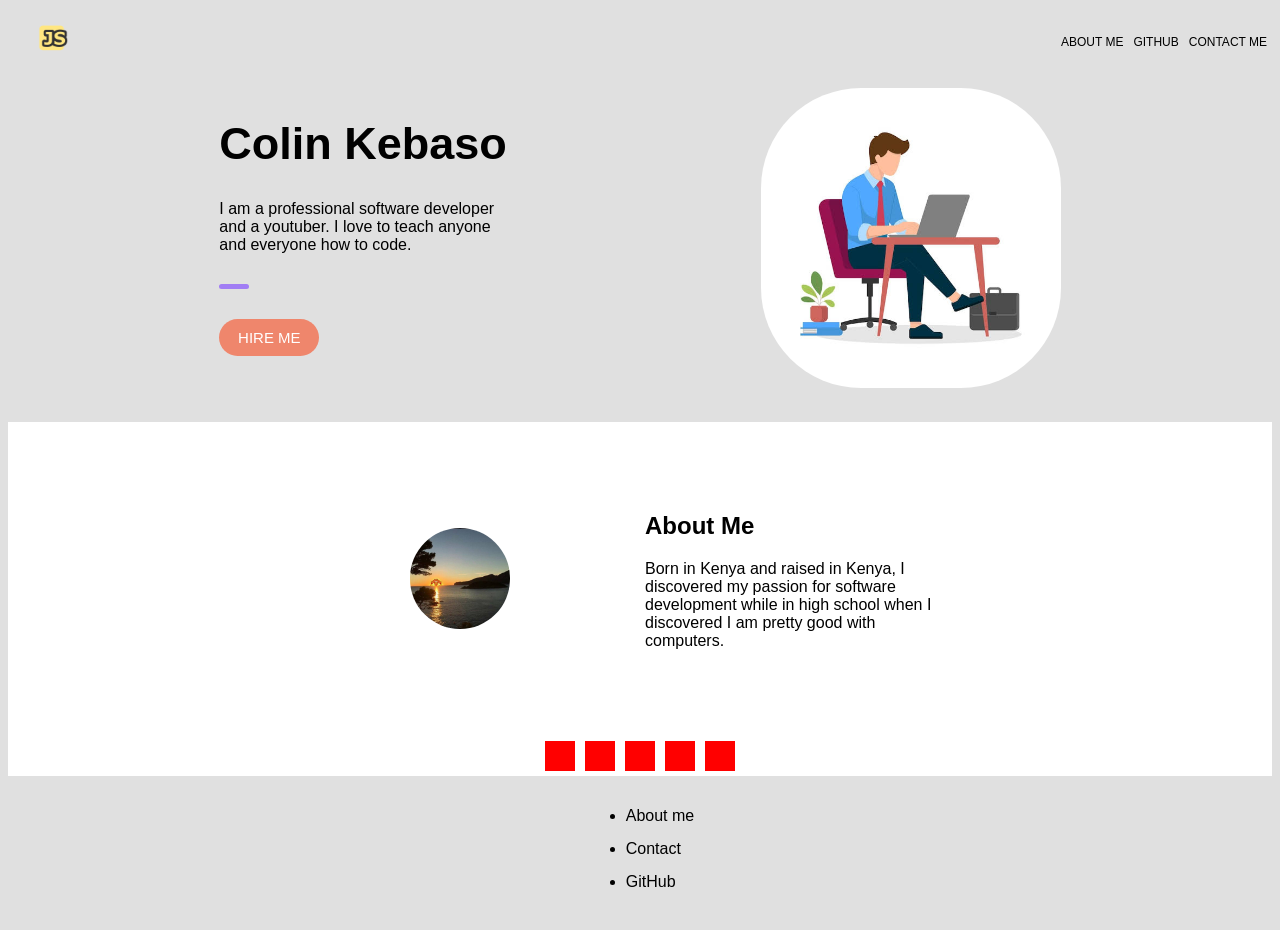
<file: index.html>
<!DOCTYPE html>
<html lang="en">
<head>
    <link rel="stylesheet" href="style.css">
    <meta charset="UTF-8">
    <meta name="viewport" content="width=device-width, initial-scale=1.0">
    <title>Colin Kebaso Portfolio</title>
</head>
<body> 

    <nav>
        <img class= "logo" src="images/javascript-logo.png" alt="A Logo">
        <ul class="nav-bar">
            <li><a href="#about-me">About me</a></li>
            <li><a href="https://github.com/Nyam1aka">GitHub</a></li>
            <li><a href="pages/contact.html">Contact me</a></li>
        </ul>
    </nav> 

    <div class="hero">

        <div class="hero-info">
            <h1 id="name">Colin Kebaso</h1>
            <p>I am a professional software developer and a youtuber.
                 I love to teach anyone and everyone how to code.</p>
            <div class="styled-break"></div>
            <div class="button">Hire me</div class="button">
        </div>

        <div>
            <img class="hero-image" src="images/working-illustration.jpeg" alt="Working Illustration Image">
        </div>
        
    </div> 

    <section>
        
        <div class="about-me">
            <img class="avatar" src="images\image1.jpg" alt="Colin Kebaso headshot">
        </div>

        <div class="info">
            <h2><a name="about-me">About Me</a></h2>
            <p>Born in Kenya and raised in Kenya, I discovered my passion
                for software development while in high school when I discovered
                I am pretty good with computers.
            </p>
        </div>
       

    </section>

  

    <section>
        <div class="test"></div>
        <div class="test"></div>
        <div class="test"></div>
        <div class="test"></div>
        <div class="test"></div>
    </section>


    <footer> 
        <ul>
            <li> <a href="#about-me">About me</a></li>
            <li> <a href="pages/contact.html">Contact</a></li>
            <li> <a href="https://github.com/Nyam1aka">GitHub</a></li>
        </ul>
    </footer>
</body>
</html>
</file>
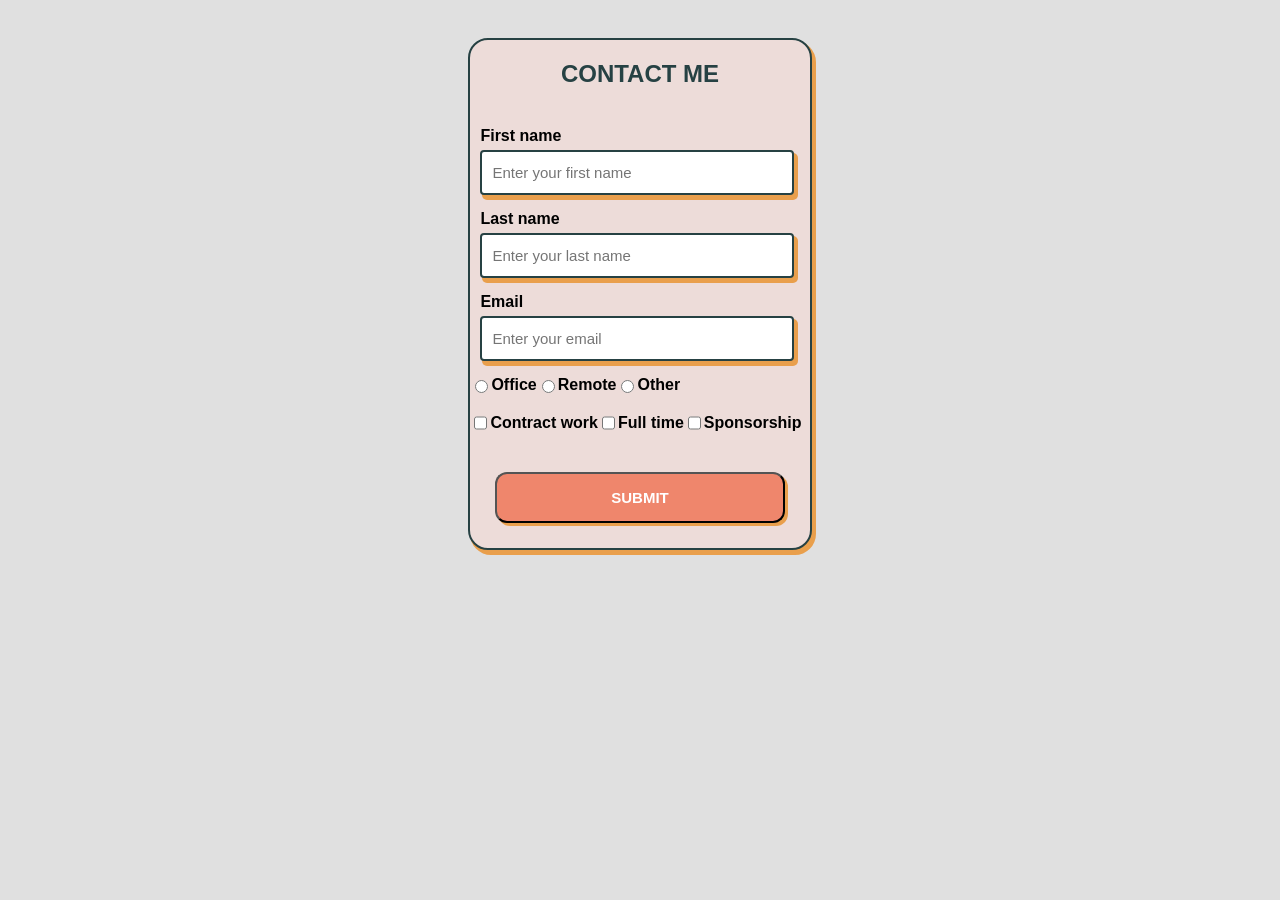
<file: pages/contact.html>
<!DOCTYPE html>
<html lang="en">
<head>
    <link rel="stylesheet" href="../style.css">
    <meta charset="UTF-8">
    <meta name="viewport" content="width=device-width, initial-scale=1.0">
    <title>Contact</title>
</head>
<body>

    <div class="container">
        <div class="form_area">
            <p class="title">CONTACT ME</p>
            <form action="" method="">

                <div class="form_group">
                    <label class="sub_title" for="first-name">First name</label>
                    <input  type="text" placeholder="Enter your first name" class="form_style" id="first-name">
                </div>

                <div class="form_group">
                    <label class="sub_title" for="last-name">Last name</label>
                    <input type="text" placeholder="Enter your last name" class="form_style" id="last-name">
                </div>

                <div class="form_group">
                    <label class="sub_title" for="email">Email</label>
                    <input  type="email" placeholder="Enter your email" id="email" class="form_style" >
                </div>

                <div class="input-section"> 
                    <input type="radio" name="office" id="office" class="radio_style" placeholder="office">
                    <label class="sub_title" for="office">Office</label>

                    <input type="radio" name="remote" id="remote"  placeholder="remote">
                    <label class="sub_title" for="remote">Remote</label>

                    <input type="radio" name="other" id="other" class="radio_style" placeholder="other">
                    <label class="sub_title" for="other">Other</label>
                </div>

                <div class="input-section">
                    <input type="checkbox" name="contract" id="contract" placeholder="contract">
                    <label class="sub_title" for="contract">Contract work</label>

                    <input type="checkbox" name="full-time" id="full-time" placeholder="full-time">
                    <label class="sub_title" for="full-time">Full time</label>

                    <input type="checkbox" name="sponsorship" id="sponsorship" placeholder="sponsorship">
                    <label class="sub_title" for="sponsorship">Sponsorship</label>
                </div>

                <div>
                    <button class="btn">SUBMIT</button>    
                </div>
            
            </form>
        </div>
    </div>
</body>
</html>
</file>
<file: style.css>
body{
    display: flex;
    flex-direction: column;
    font-family: 'Gill Sans', 'Gill Sans MT', Calibri, 'Trebuchet MS', sans-serif;
    background-color: #e0e0e0;
}
/* Navigation section */
nav{
    width: 100%;
    height: 50px;
    display: flex;
    justify-content: space-between;
}

.logo{
    height: 30px;
    margin: 15px 30px;
}

.nav-bar{
    display: flex;
    justify-content: flex-end;
    list-style-type: none;
    text-transform: uppercase;
    font-size: 12px;
}

li {
    margin: 15px 5px;
}

/* Hero section */
.hero{
    width: 100%;
    display: flex;
    justify-content: space-between;
    flex-wrap: wrap;
}
.hero-info{
    margin: 30px;
    max-width: 300px;
}
@media only screen and (min-width: 800px)  {
    .hero{
        width: 100%;
        display: flex;
        justify-content: space-evenly;
    }
   
}
@media only screen and (max-width: 750px)  {
    .hero-info{
        max-width: 700px;
    } 
   
}

@media only screen and (max-width: 400px) {
    .hero-image{
        height: 0px;
        visibility: hidden;
    }
}

.styled-break{
    width: 30px;
    height: 5px;
    background-color: #a17df4;
    border-radius: 2.5px;
    margin: 30px 0;
}
#name {
    font-size: 45px;
    color: black;
}

.button{
    color: rgb(255, 255, 255);
    background-color: #ef866c;
    border: 0;
    padding: 10px 10px;
    font-size: 15px;
    width: 80px;
    text-align: center;
    border-radius: 20px;
    text-transform: uppercase;
    /* background-image: linear-gradient(to top left, 
        rgba(0,0,0,0.2),
        rgba(0,0,0,0.2) 30%,
        rgba(0,0,0,0)
        );
    box-shadow: inset 2px 2px 3px rgba(255, 255, 255, 0.6),
        inset -2px, -2px 3px rgba(0,0,0,0.6); */

}
.button:hover{
    background-color: #ef744b;
}
.button:active {
    box-shadow: inset -2px -2px 3px rgba(255, 255, 255, 0.6);
}

.hero-image{
    height: 300px;
    width: 300px;
    margin: 30px;
    border-radius: 100px;
}

/* About me section */
section{
    width: 100%;
    background-color: #ffffff;
    display: flex;
    justify-content: center;
    align-items: center;
    flex-wrap: wrap;
    padding: 40px 0 0 0;
}

.avatar{
    width: 100px;
    border-radius: 50px;
    margin: 15px;
}

.about-me{
    width: 300px;
    margin: 5px;
    display: flex;
    justify-content: space-evenly;
}

.info{
    margin: 30px;
    max-width: 300px;
}
.test {
    width: 30px;
    height: 30px;
    margin: 5px;
    background-color: red;
}

/* Contact me page */
 .container {
  display: flex;
  align-items: center;
  justify-content: center;
  flex-direction: column;
  text-align: center;
  margin-top: 30px;
}

.form_area {
  display: flex;
  justify-content: center;
  align-items: center;
  flex-direction: column;
  background-color: #EDDCD9;
  height: auto;
  width: auto;
  border: 2px solid #264143;
  border-radius: 20px;
  box-shadow: 3px 4px 0px 1px #E99F4C;
}

.title {
  color: #264143;
  font-weight: 900;
  font-size: 1.5em;
  margin-top: 20px;
}

.sub_title {
  font-weight: 600;
  margin: 5px 0;
}

.form_group {
  display: flex;
  flex-direction: column;
  align-items: baseline;
  margin: 10px;
}

.input-section{
    display: flex;
    margin: 0 8px 0 0;
    padding-bottom: 10px;
}

.form_style {
  outline: none;
  border: 2px solid #264143;
  box-shadow: 3px 4px 0px 1px #E99F4C;
  width: 290px;
  padding: 12px 10px;
  border-radius: 4px;
  font-size: 15px;
}

.form_style:focus, .btn:focus {
  transform: translateY(4px);
  box-shadow: 1px 2px 0px 0px #E99F4C;
}

.btn {
  padding: 15px;
  margin: 25px 0px;
  width: 290px;
  font-size: 15px;
  border-radius: 12px;
  font-weight: 600;
  box-shadow: 3px 3px 0px 0px #E99F4C;
  color: rgb(255, 255, 255);
  background-color: #ef866c;
}
.btn:hover{
    background-color: #ef744b;
}
.btn:active {
    box-shadow: inset -2px -2px 3px rgba(255, 255, 255, 0.6);
}

/* Footer section */
footer {
    font-family: Arial, Helvetica, sans-serif;
    display: flex;
    justify-content: center;
}

a {
   text-decoration: none; 
   color: black
}
a:hover{
    color: orangered;
}

a:active{
    color: purple;
}
</file>
